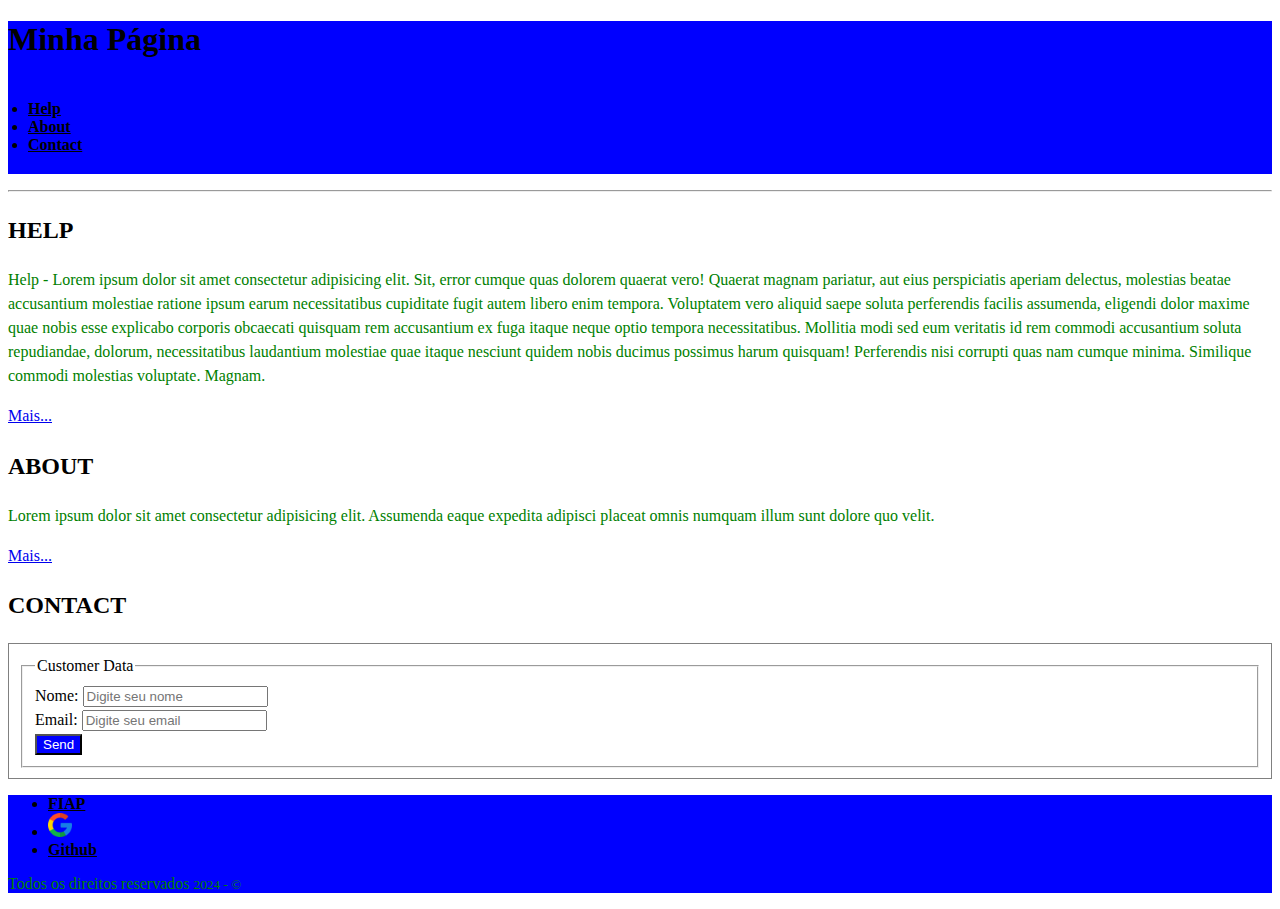
<file: index.html>
<!DOCTYPE html>
<!-- Isso é um DTD de HTML5 -->
<!--
Isso é um comentário
A <!DOCTYPE html> document type definition, declaração define que este documento é um documento HTML5.
-->

<!-- O HTML é a tag raiz da estrutura html, todo o conteúdo deve ser criado dentro dele.
-->
<html lang="pt-br">
  <!-- 
		<head> Elemento contém meta informações sobre a página HTML
	-->
  <head>
    <meta charset="UTF-8" />
    <meta name="viewport" content="width=device-width, initial-scale=1.0" />
    <title>EXEMPLO</title>

    <link rel="stylesheet" href="./css/style_lc.css">

  </head>

  <body>
    <div id="container">
      <header class="cabecalho">
        <h1>Minha Página</h1>
        <nav class="menu">
          <!-- ul = unordered list e dentro dela somente podemos adicionar elementos li = list item.-->
          <ul class="container">
            <li><a class="links" href="./paginas/help.html">Help</a></li>
            <li><a class="links" href="./paginas/about.html">About</a></li>
            <li><a class="links" href="#contact">Contact</a></li>
          </ul>
        </nav>
      </header>

      <hr />

      <section class="conteudo">
        <div>
          <h2 class="tit-sec">HELP</h2>
          <p>
            Help - Lorem ipsum dolor sit amet consectetur adipisicing elit. Sit,
            error cumque quas dolorem quaerat vero! Quaerat magnam pariatur, aut
            eius perspiciatis aperiam delectus, molestias beatae accusantium
            molestiae ratione ipsum earum necessitatibus cupiditate fugit autem
            libero enim tempora. Voluptatem vero aliquid saepe soluta
            perferendis facilis assumenda, eligendi dolor maxime quae nobis esse
            explicabo corporis obcaecati quisquam rem accusantium ex fuga itaque
            neque optio tempora necessitatibus. Mollitia modi sed eum veritatis
            id rem commodi accusantium soluta repudiandae, dolorum,
            necessitatibus laudantium molestiae quae itaque nesciunt quidem
            nobis ducimus possimus harum quisquam! Perferendis nisi corrupti
            quas nam cumque minima. Similique commodi molestias voluptate.
            Magnam.
          </p>
          <a href="./paginas/help.html">Mais...</a>
        </div>

        <div>
          <h2 class="tit-sec">ABOUT</h2>
          <p>
            Lorem ipsum dolor sit amet consectetur adipisicing elit. Assumenda
            eaque expedita adipisci placeat omnis numquam illum sunt dolore quo
            velit.
          </p>
          <a href="./paginas/about.html">Mais...</a>
        </div>

        <div id="contact">
          <h2 class="tit-sec">CONTACT</h2>
          <form class="ctn">
            <fieldset>
              <legend>Customer Data</legend>
              <div>
                <label for="idNm">Nome:</label>
                <input
                  type="text"
                  name="txtNm"
                  id="idNm"
                  placeholder="Digite seu nome"
                />
              </div>
              <div>
                <label for="idEmail">Email:</label>
                <input
                  type="email"
                  name="txtEmail"
                  id="idEmail"
                  placeholder="Digite seu email"
                />
              </div>
              <div>
                <button class="btn_ct" type="button">Send</button>
              </div>
            </fieldset>
          </form>
        </div>
      </section>

      <footer class="cabecalho">
        <nav class="tit-sec">
          <ul>
            <li>
              <a class="links" href="https://www2.fiap.com.br/" target="_blank"> FIAP </a>
            </li>
            <li>
              <a class="links" href="https://www.google.com.br/" target="_blank">
                <img src="./img/google.png" alt="Logo do Google" width="2%" />
              </a>
            </li>
            <li><a class="links" href="https://github.com/" target="_blank">Github</a></li>
          </ul>
        </nav>
        <p>Todos os direitos reservados <small>2024 - &copy;</small></p>
      </footer>
    </div>
  </body>
</html>
</file>
<file: css/style_lc.css>
.cabecalho {
    background-color: blue;
    color: #000;
}

h1, h2 {
    font-family: 'Times New Roman';
}

.menu a,.links{
    font-weight: bold;
    color: #000;
}
.container {
    padding: 20px;
}
.conteudo {
    line-height: 1.5;
}
.ctn{
    border: 1px solid gray;
    padding: 10px;
}
p {
    color: green;
}
.btn_ct{
    
    background-color: blue;
    color: white;

}
</file>
